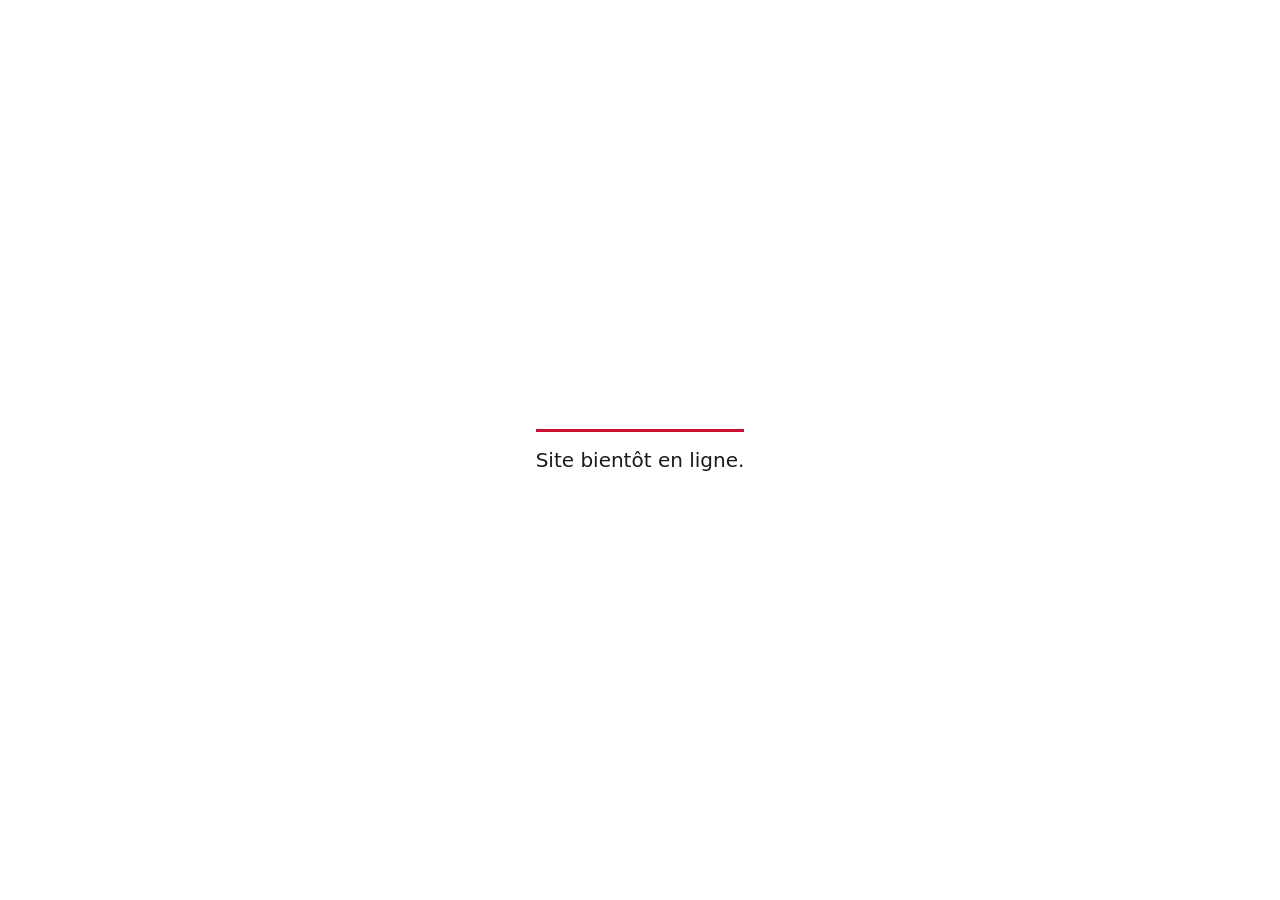
<file: index.html>
<!doctype html>
<html lang="fr">
<head>
<meta charset="utf-8">
<meta name="viewport" content="width=device-width, initial-scale=1">
<meta name="robots" content="noindex, nofollow">
<title>Bientôt en ligne</title>
<link rel="icon" href="/favicon.ico" sizes="48x48">
<link rel="icon" href="/favicon.svg" type="image/svg+xml">
<style>
html,body{height:100%;margin:0}
body{display:grid;place-items:center;background:#fff;color:#1b1b1d;font-family:system-ui,-apple-system,"Segoe UI",sans-serif;text-align:center;padding:16px;box-sizing:border-box}
p{font-size:20px;margin:0;border-top:3px solid #c8102e;padding-top:16px}
</style>
</head>
<body>
<p>Site bientôt en ligne.</p>
</body>
</html>
</file>
